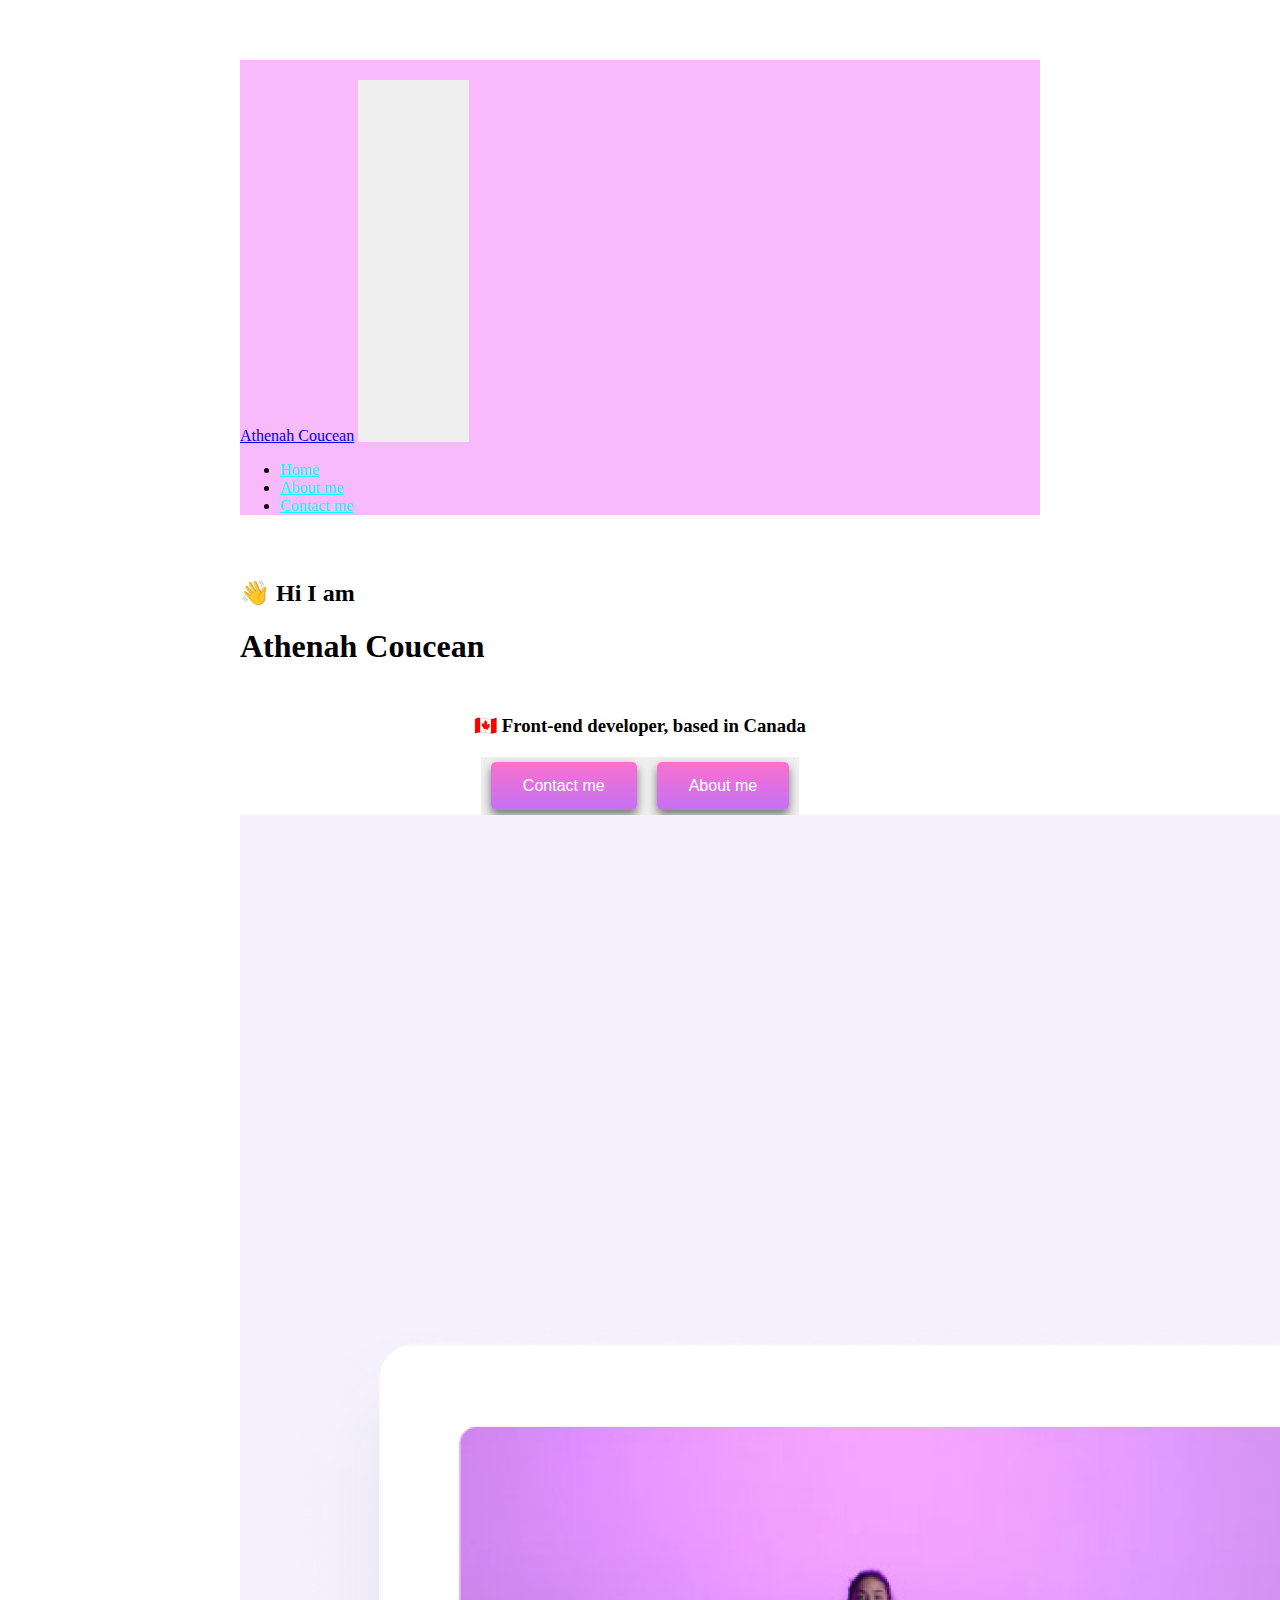
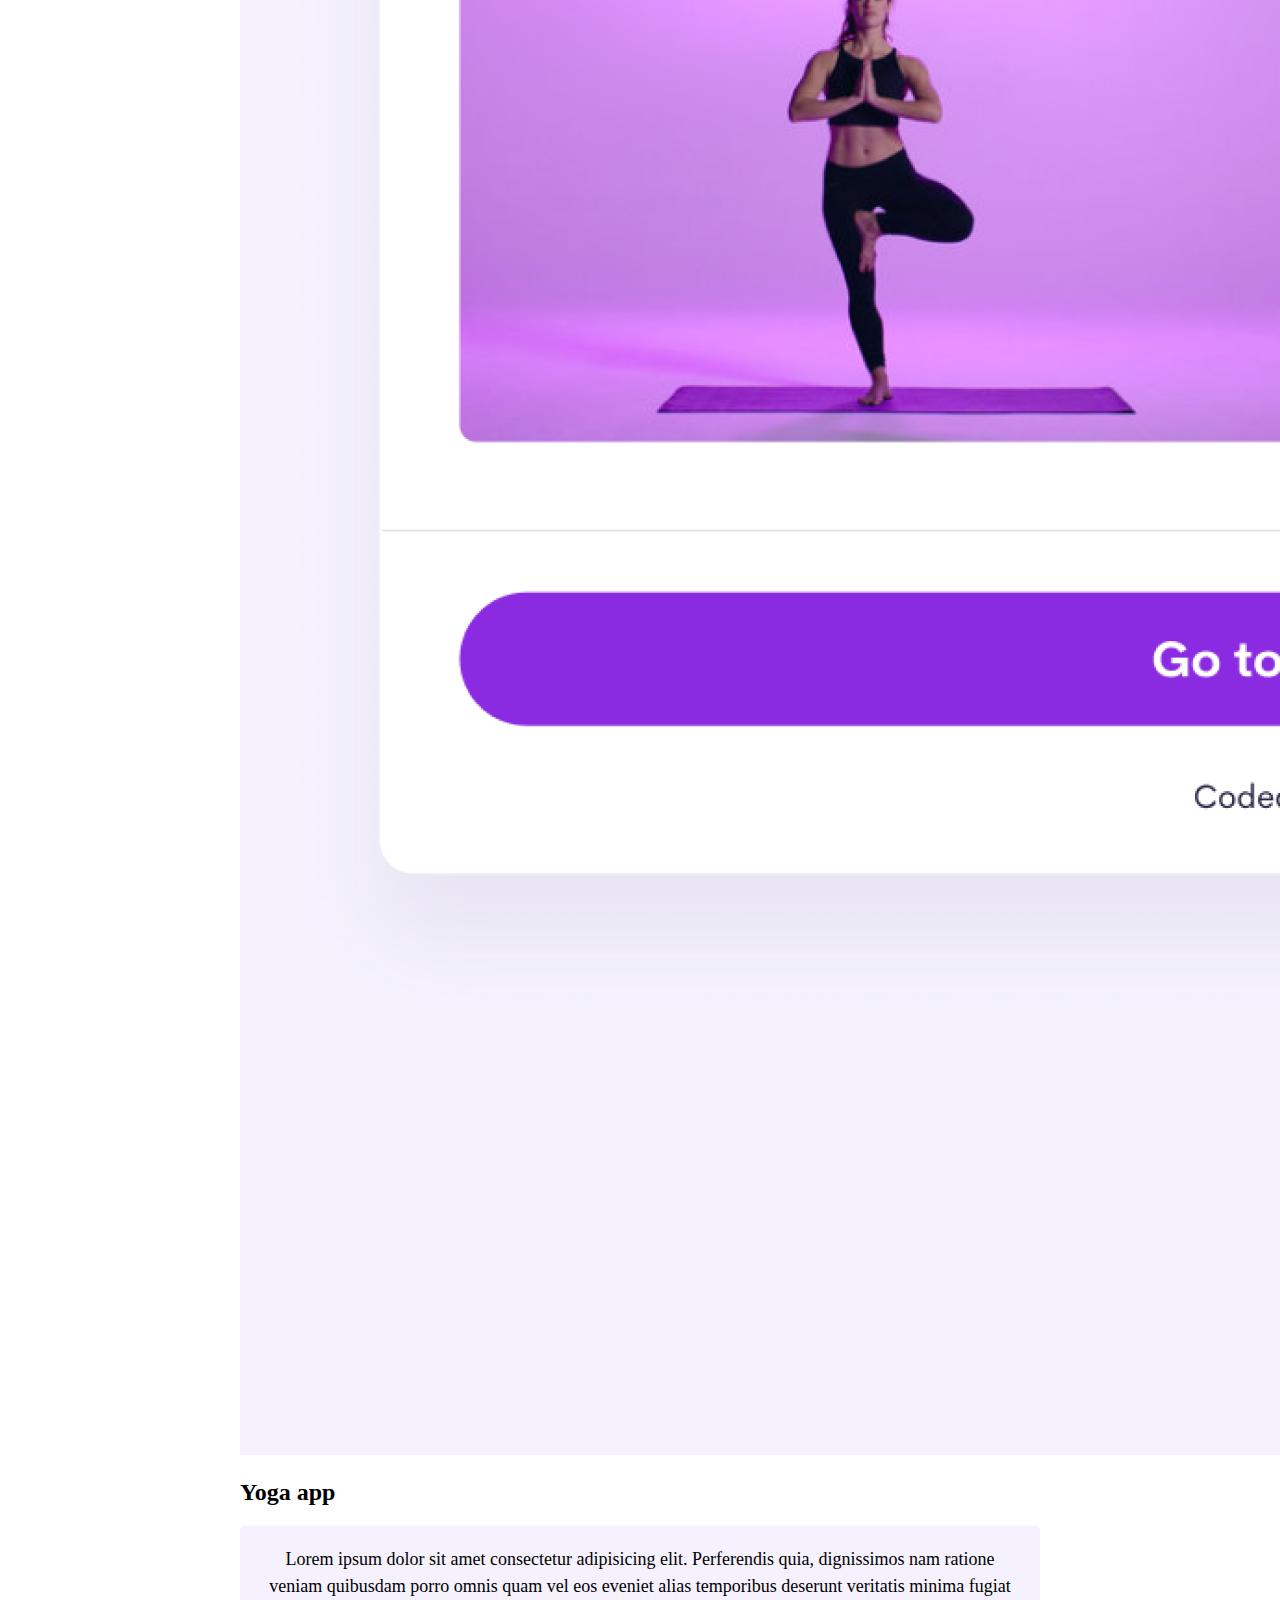
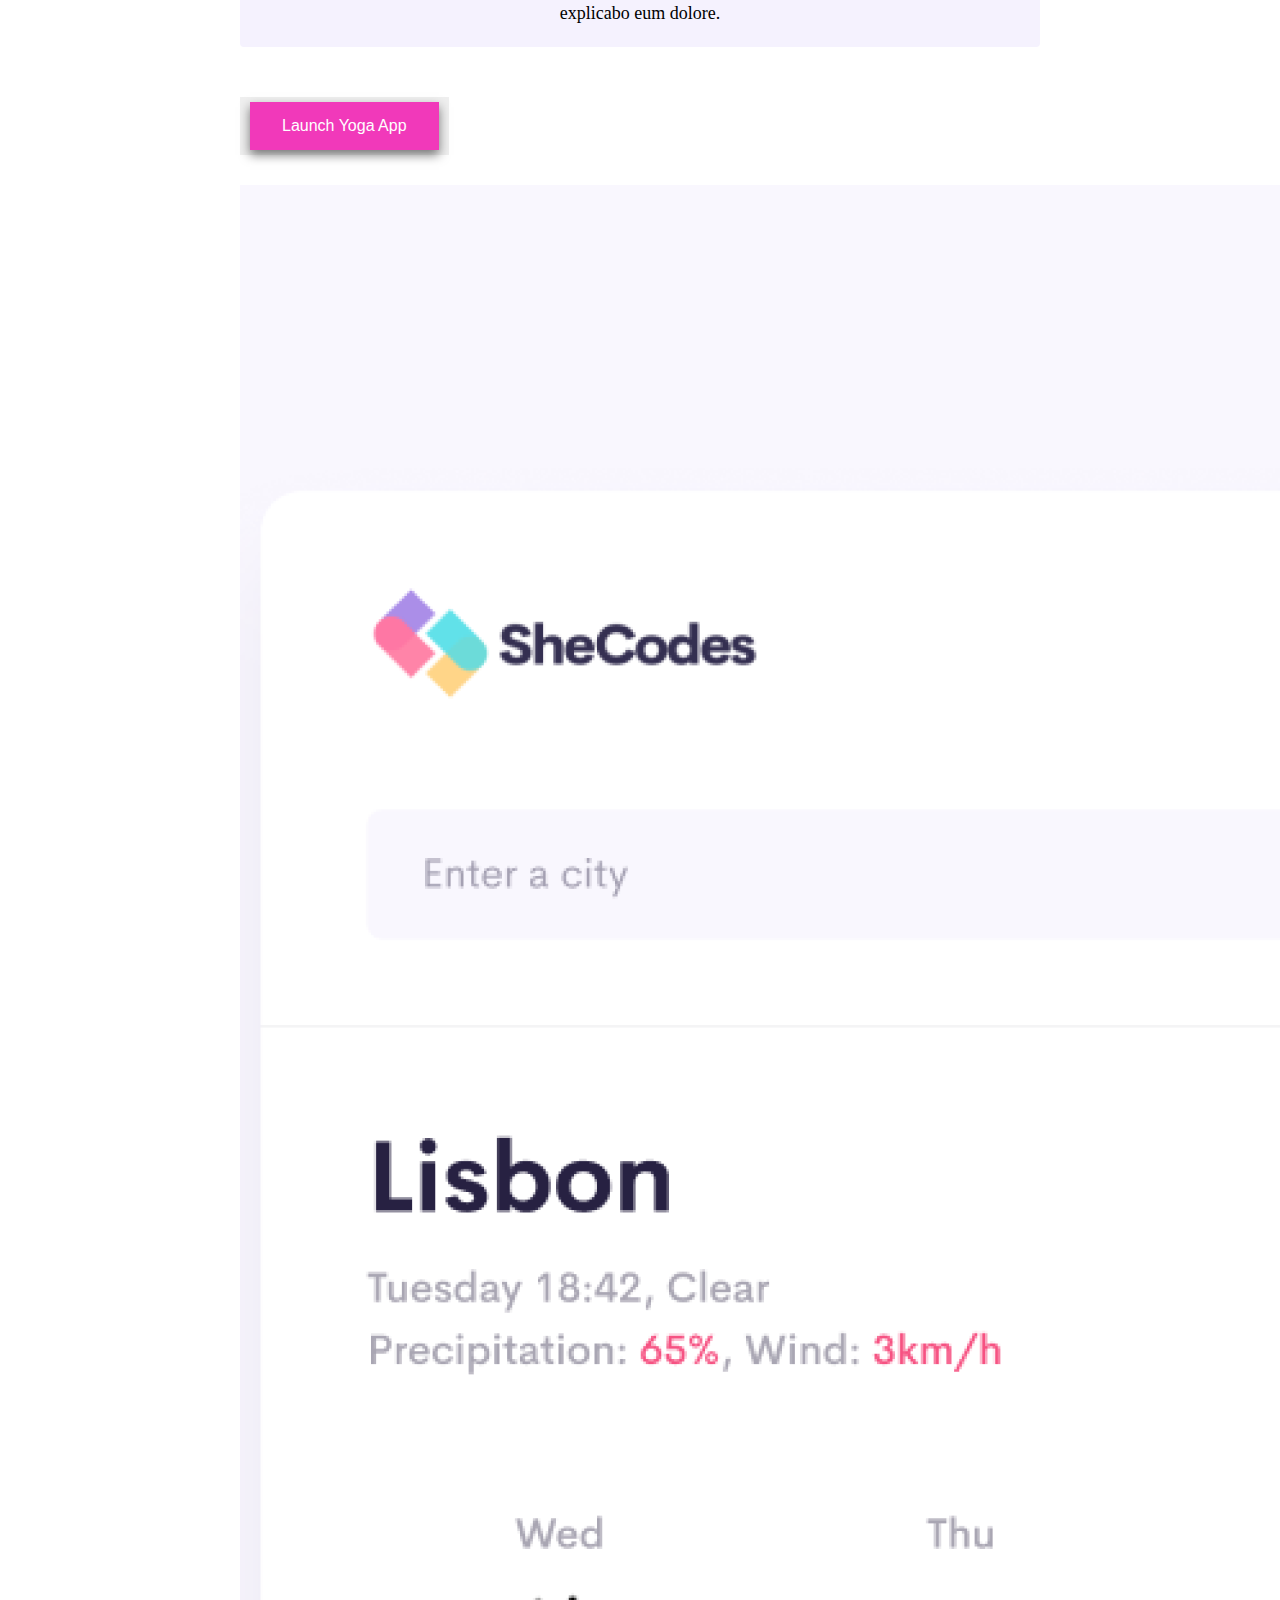
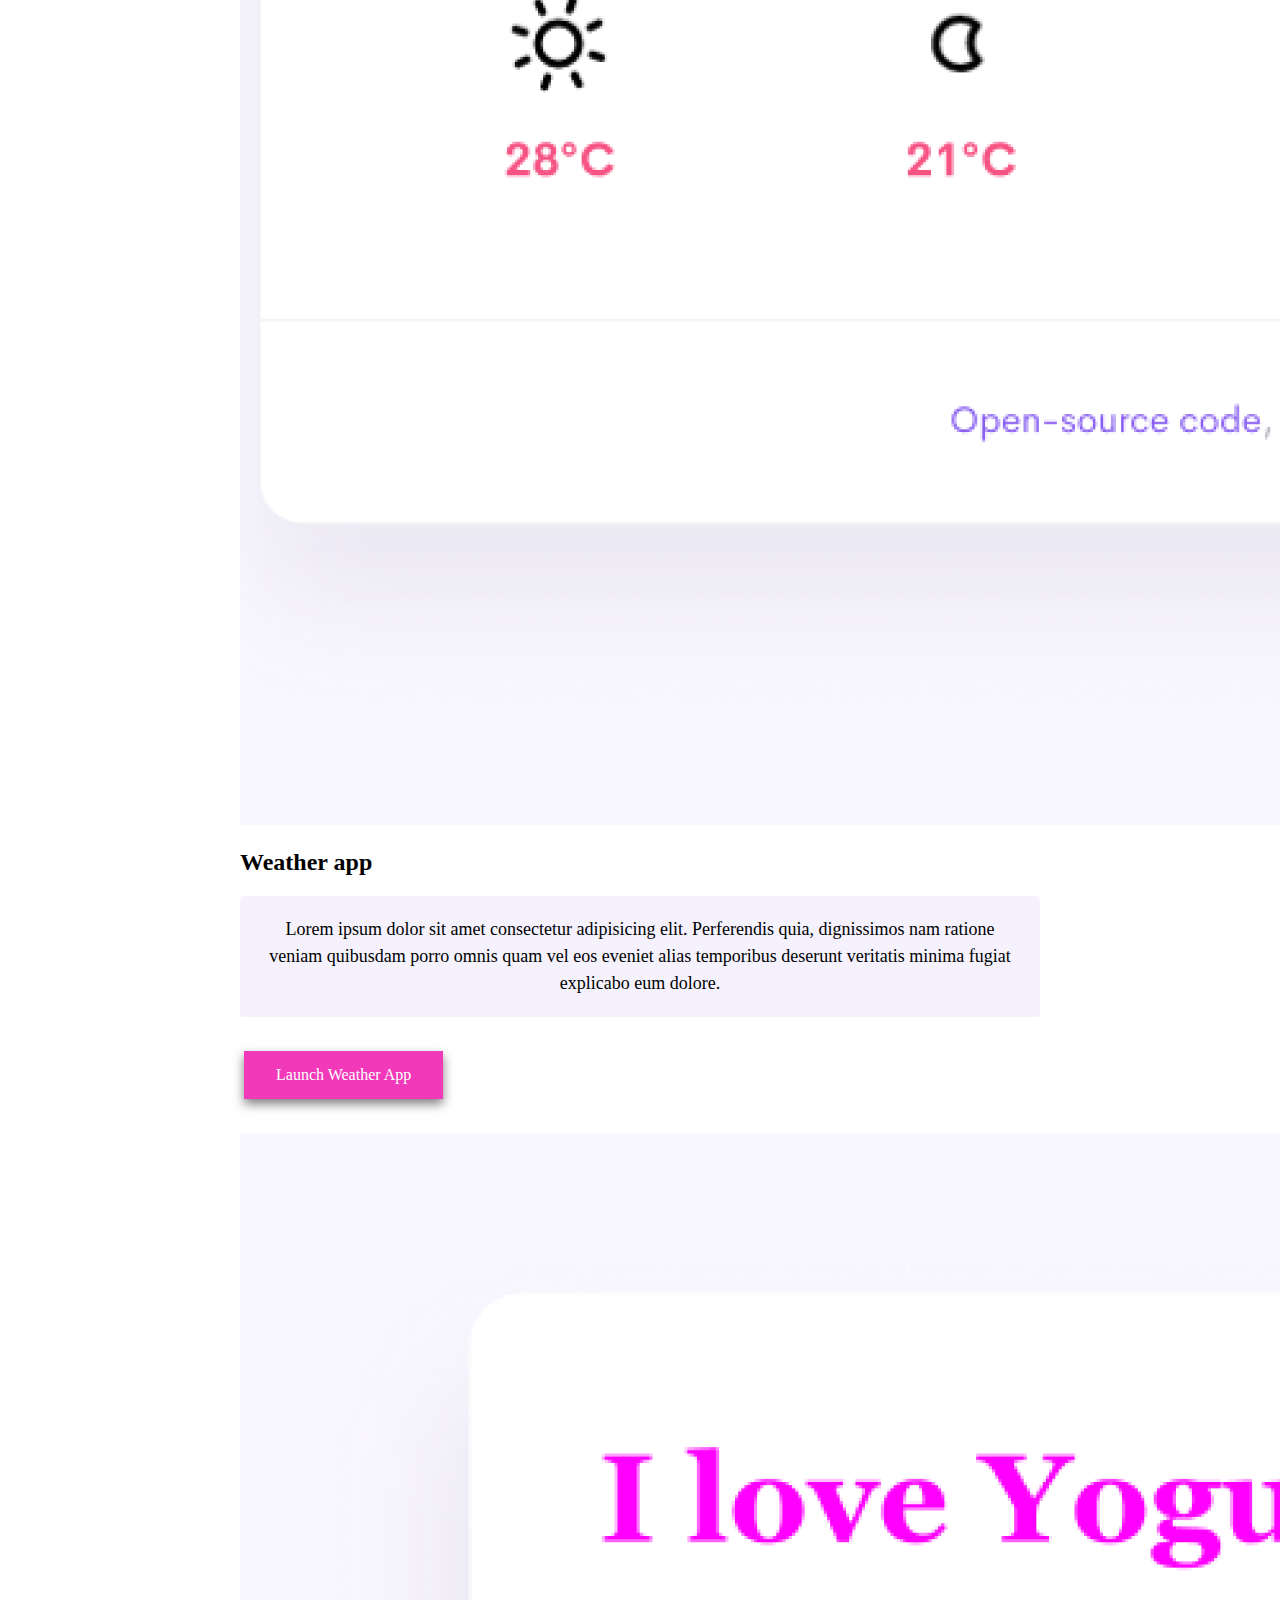
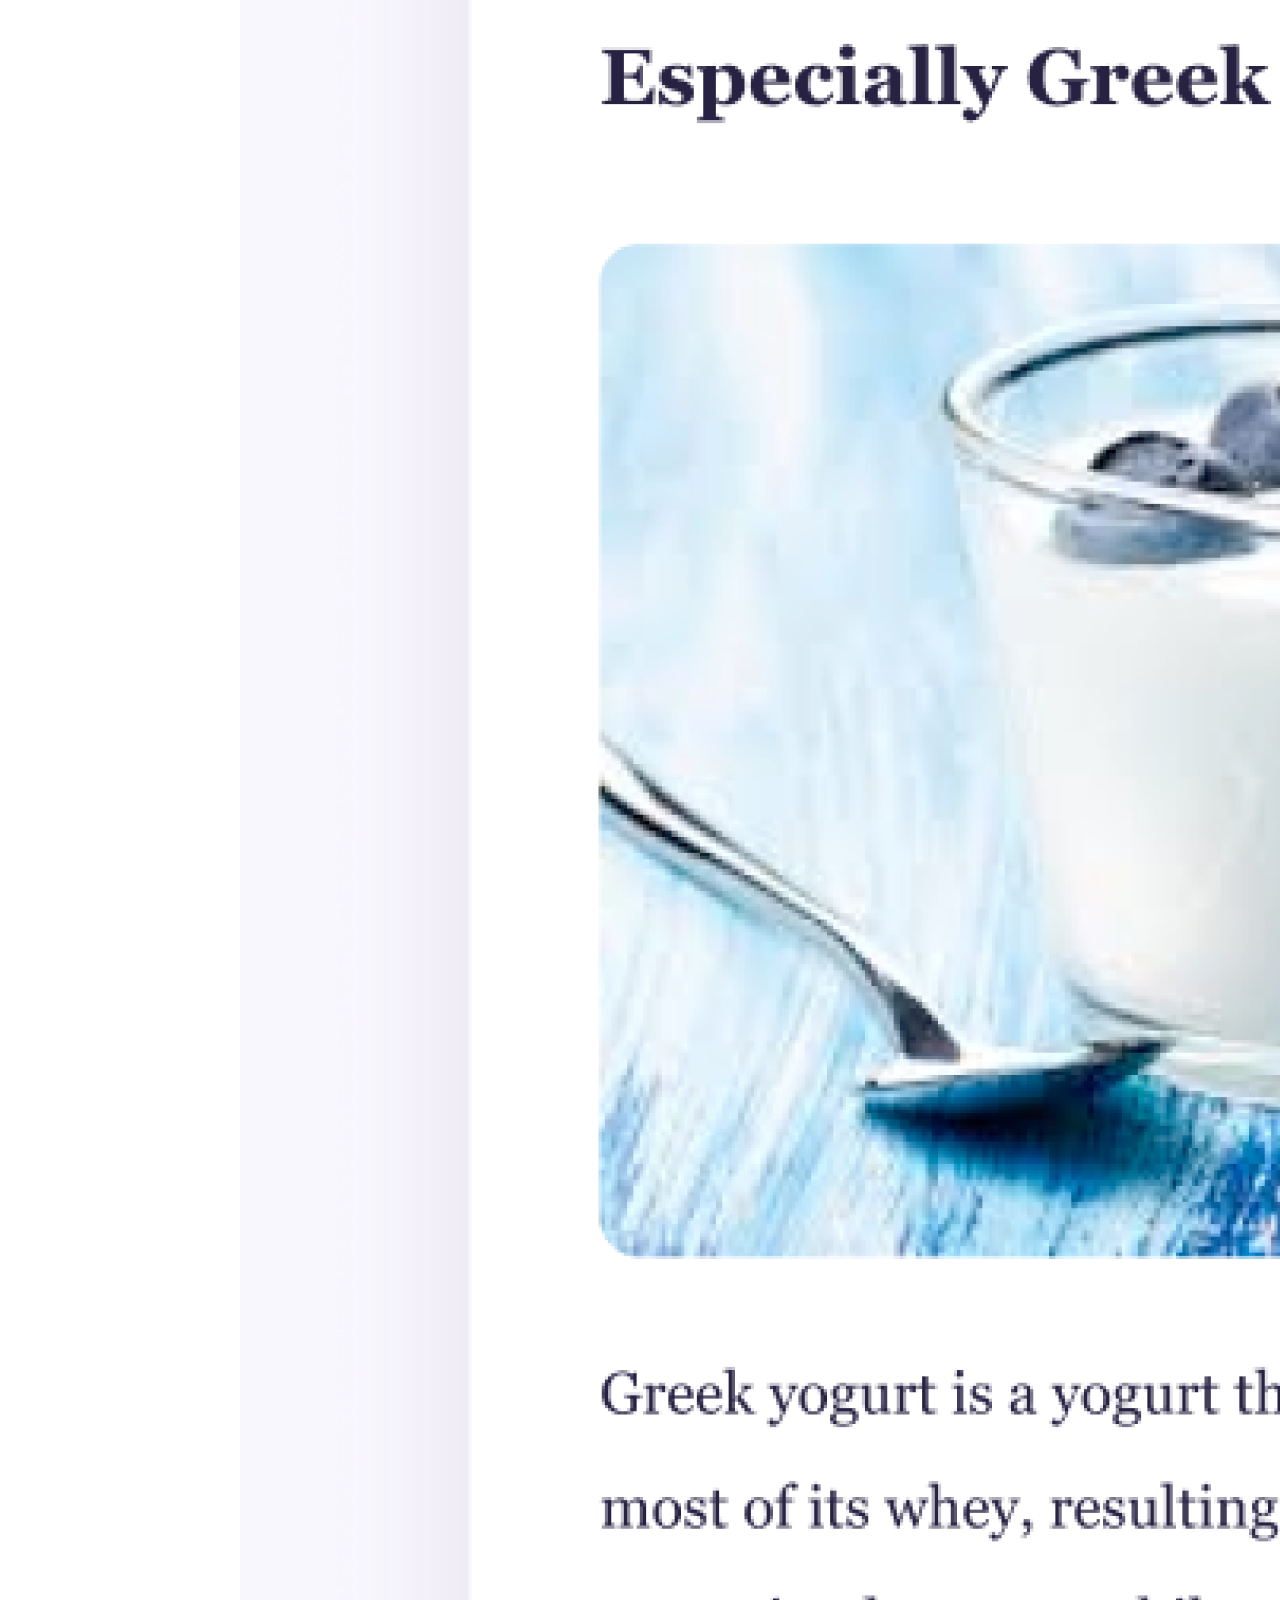
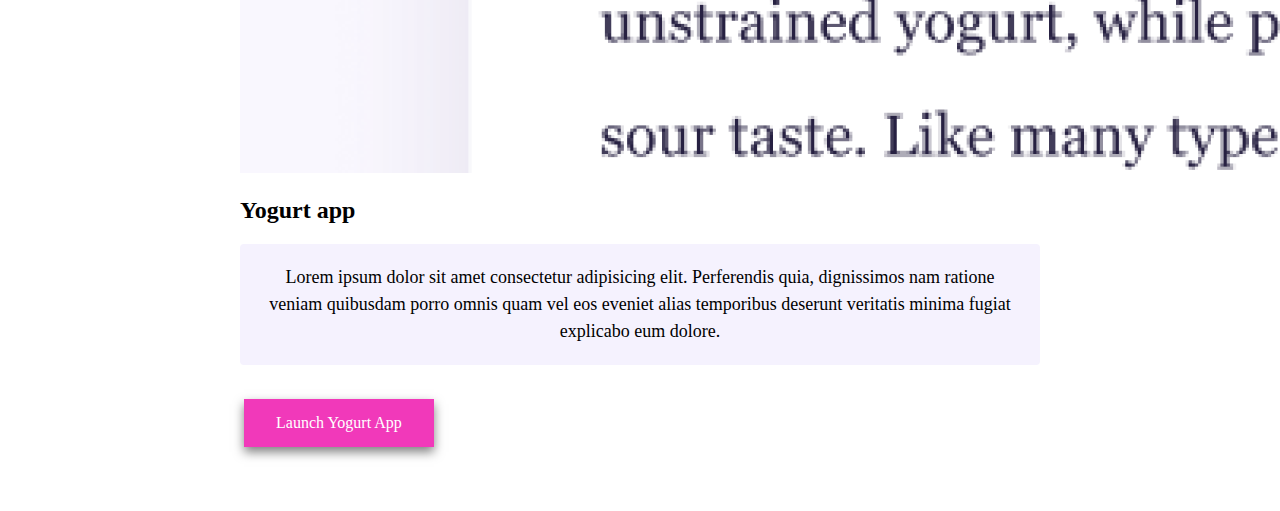
<file: index.html>
<!DOCTYPE html>
<html lang="en">

<head>
    <meta charset="UTF-8" />
    <meta http-equiv="X-UA-Compatible" content="IE=edge" />
    <meta name="viewport" content="width=device-width, initial-scale=1.0" />
    <meta name="Content"
        content="I'm a skilled front-end developer with expertise in HTML, CSS, and JavaScript." />
    <title>Front-end Developer Athenah Coucean</title>
    <link href="https://cdn.jsdelivr.net/npm/bootstrap@5.0.0-beta2/dist/css/bootstrap.min.css" rel="stylesheet"
        integrity="sha384-BmbxuPwQa2lc/FVzBcNJ7UAyJxM6wuqIj61tLrc4wSX0szH/Ev+nYRRuWlolflfl" crossorigin="anonymous" />
    <script src="https://cdn.jsdelivr.net/npm/bootstrap@5.0.0-beta2/dist/js/bootstrap.bundle.min.js"
        integrity="sha384-b5kHyXgcpbZJO/tY9Ul7kGkf1S0CWuKcCD38l8YkeH8z8QjE0GmW1gYU5S9FOnJ0"
        crossorigin="anonymous"></script>
    <link rel="stylesheet" href="src/style.css" />
</head>

<body>

    <nav class="navbar navbar-light navbar-expand-sm fixed-top mb-5" style="background-color: #f9bafb; padding: 0;">
        <div class="container">
            <a class="navbar-brand" href="index.html">Athenah Coucean</a>
            <button class="navbar-toggler" type="button" data-bs-toggle="collapse" data-bs-target="#navbarNav"
                aria-controls="navbarNav" aria-expanded="false" aria-label="Toggle navigation">
                <span class="navbar-toggler-icon"></span>
            </button>
            <div class="collapse navbar-collapse" id="navbarNav">
                <ul class="navbar-nav">
                    <li class="nav-item">
                        <a class="nav-link active" aria-current="page" href="/index.html">Home</a>
                    </li>
                    <li class="nav-item">
                        <a class="nav-link" href="/about.html" target="_blank">About me</a>
                    </li>
                    <li class="nav-item">
                        <a class="nav-link" href="/about.html#contact" target="_blank">Contact me</a>
                    </li>
                </ul>
            </div>
        </div>
    </nav>






    <br>
    <a>
        <h2 class="text-center mt-5">👋 Hi I am</h2>
        <h1 class="text-center">Athenah Coucean</h1>
        <h3 class="text-center">🇨🇦 Front-end developer, based in Canada</h3>
        <div class="button-container mb-5">
            <button><a href="/about.html#contact" class="second-link">Contact me</a></button>
            <button><a href="/about.html" class="second-link">About me</a></button>
        </div>
        <div class="container">
            <div class="row">
                <div class="col-md-6">
                    <img src="images/yoga.png" class="img-fluid rounded" alt="Yoga photo"/>
                </div>
                <div class="col-md-6">
                    <h2 class="mb-3">Yoga app</h2>
                    <p>
                        Lorem ipsum dolor sit amet consectetur adipisicing elit. Perferendis
                        quia, dignissimos nam ratione veniam quibusdam porro omnis quam vel
                        eos eveniet alias temporibus deserunt veritatis minima fugiat
                        explicabo eum dolore.
                    </p>
                    <div class="mt-5">
                        <button> <a href="#" class="primary-link">Launch Yoga App</a></button>
                    </div>
                </div>
            </div>

        <div class="row mt-5">
            <div class="col-md-6">
                <img src="images/weather.png" class="img-fluid rounded" alt="Weather photo" />
            </div>
            <div class="col-md-6">
                <h2 class="mb-3">Weather app</h2>
                <p>
                    Lorem ipsum dolor sit amet consectetur adipisicing elit. Perferendis
                    quia, dignissimos nam ratione veniam quibusdam porro omnis quam vel
                    eos eveniet alias temporibus deserunt veritatis minima fugiat
                    explicabo eum dolore.
                </p>
                <div class="mb-5 mt-5">
                    <a href="#" class="primary-link">Launch Weather App</a>
                </div>
            </div>
        </div>


            <div class="row mt-5">
                <div class="col-md-6">
                    <img src="images/yogurt.png" class="img-fluid rounded" alt="Yogurt photo"/>
                </div>
                <div class="col-md-6">
                    <h2 class="mb-3">Yogurt app</h2>
                    <p>
                        Lorem ipsum dolor sit amet consectetur adipisicing elit. Perferendis
                        quia, dignissimos nam ratione veniam quibusdam porro omnis quam vel
                        eos eveniet alias temporibus deserunt veritatis minima fugiat
                        explicabo eum dolore.
                    </p>
                    <div class="mt-5">
                        <a href="#" class="primary-link">Launch Yogurt App</a>
                    </div>
                </div>
            </div>
        </div>
</body>

</html>

<script src="https://code.jquery.com/jquery-3.3.1.slim.min.js"
    integrity="sha384-q8i/X+965DzO0rT7abK41JStQIAqVgRVzpbzo5smXKp4YfRvH+8abtTE1Pi6jizo"
    crossorigin="anonymous"></script>
<script src="https://cdn.jsdelivr.net/npm/popper.js@1.14.7/dist/umd/popper.min.js"
    integrity="sha384-UO2eT0CpHqdSJQ6hJty5KVphtPhzWj9WO1clHTMGa3JDZwrnQq4sF86dIHNDz0W1"
    crossorigin="anonymous"></script>
<script src="https://cdn.jsdelivr.net/npm/bootstrap@4.3.1/dist/js/bootstrap.min.js"
    integrity="sha384-JjSmVgyd0p3pXB1rRibZUAYoIIy6OrQ6VrjIEaFf/nJGzIxFDsf4x0xIM+B07jRM"
    crossorigin="anonymous"></script>
</body>

</html>
</file>
<file: src/style.css>
:root {
    --primary-color: #f9bafb;
    --secondary-color: #f5f2fe;
    --box-shadow: 0 5px 10px rgba(0, 0, 0, 0.5);
}

body {
    margin: 60px auto;
    max-width: 800px;
}

h3 {
    text-align: center;
    margin: 0;
    margin-top: 50px;
}

.font a {
    color: var(--primary-color);
}

.yoga {
    font-size: 30px;
    font-weight: 10px;
    text-shadow: 0.4px;
}

span {
    color: green;
    height: 40vh;
    display: flex;
    justify-content: center;
    align-items: center;
    margin-left: 99px;
}

.code {
    margin-top: 50px;
}

p {
    background: var(--secondary-color);
    padding: 20px;
    border-radius: 4px;
    font-size: 18px;
    line-height: 1.5;
    text-align: center;
}

.primary-link {
    background-color: rgb(241, 57, 186);
    border-radius: 0px;
    color: white;
    padding: 15px 32px;
    text-align: center;
    text-decoration: none;
    display: inline-block;
    font-size: 16px;
    margin: 4px;
    cursor: pointer;
    box-shadow: var(--box-shadow);
}

.mt-5 {
    margin-top: 30px !important;
}

.nav-link {
    color: aqua;
}

.button-container {
    display: flex;
    justify-content: center;
}

.second-link {
    display: inline-block;
    background: linear-gradient(to top, #c471f5 0%, #fa71cd 100%);
    border-radius: 5px;
    color: white;
    padding: 15px 32px;
    text-align: center;
    text-decoration: none;
    font-size: 16px;
    margin: 4px;
    cursor: pointer;
    box-shadow: var(--box-shadow);
    border: none;
    outline: none;
}

button {
    border: none;
    outline: none;
    margin-top: 20px;
}

.second-link:hover {
    background: linear-gradient(to right, rgb(182, 244, 146), rgb(51, 139, 147));
    color: rgb(160, 250, 216);
}
</file>
